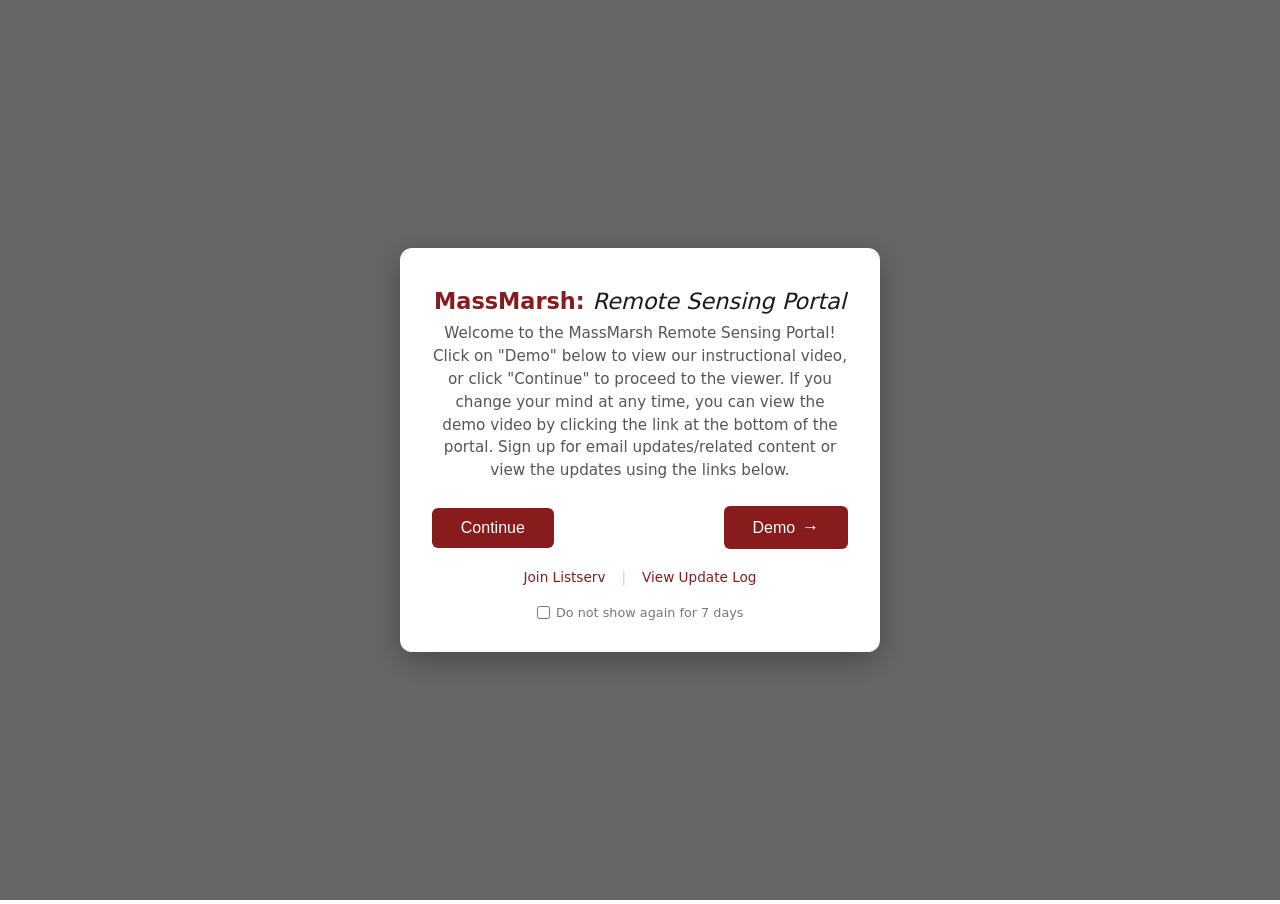
<file: legacy/index.html>
<!DOCTYPE html>
<html lang="en">
<head>
  <meta charset="UTF-8" />
  <meta name="viewport" content="width=device-width, initial-scale=1.0" />
  <title>MassMarsh Remote Sensing Portal</title>

  <script async src="https://www.googletagmanager.com/gtag/js?id=G-YEX1HRQN48"></script>
  <script>
    window.dataLayer = window.dataLayer || [];
    function gtag(){dataLayer.push(arguments);}
    gtag('js', new Date());
    gtag('config', 'G-YEX1HRQN48');
  </script>

  <style>
    * { margin: 0; padding: 0; box-sizing: border-box; }
    body { height: 100vh; }
    iframe { width: 100%; height: 100%; border: none; }

    /* Overlay */
    #overlay {
      position: fixed;
      inset: 0;
      background: rgba(0, 0, 0, 0.6);
      display: flex;
      align-items: center;
      justify-content: center;
      z-index: 9999;
      backdrop-filter: blur(4px);
    }
    #overlay.hidden { display: none; }

    /* Popup card */
    .popup {
      position: relative; /* anchor for the listserv close button */
      background: #fff;
      border-radius: 12px;
      padding: 2.5rem 2rem 2rem;
      max-width: 480px;
      width: 90%;
      text-align: center;
      box-shadow: 0 8px 30px rgba(0,0,0,0.3);
      font-family: 'Segoe UI', system-ui, -apple-system, sans-serif;
      transition: max-width 0.35s ease, width 0.35s ease;
    }
    .popup.expanded {
      max-width: 75vw;
      width: 75vw;
    }
    .popup h2 {
      font-size: 1.4rem;
      margin-bottom: 0.5rem;
    }
    .popup h2 .brand { color: #881c1c; }
    .popup h2 .subtitle {
      color: #1a1a1a;
      font-weight: 400;
      font-style: italic;
    }
    .popup p {
      font-size: 0.95rem;
      color: #555;
      margin-bottom: 1.5rem;
      line-height: 1.5;
    }

    /* Button row */
    .btn-row {
      display: flex;
      justify-content: space-between;
      align-items: center;
      gap: 1rem;
      margin-top: 0.5rem;
    }
    .popup button {
      background: #881c1c;
      color: #fff;
      border: none;
      padding: 0.7rem 1.8rem;
      font-size: 1rem;
      border-radius: 6px;
      cursor: pointer;
      transition: background 0.2s;
      display: inline-flex;
      align-items: center;
      gap: 0.4rem;
    }
    .popup button:hover { background: #6a1515; }
    .popup button .arrow { font-size: 1.1rem; }

    .popup label {
      display: flex;
      align-items: center;
      justify-content: center;
      gap: 0.4rem;
      margin-top: 1.2rem;
      font-size: 0.8rem;
      color: #777;
      cursor: pointer;
      user-select: none;
    }
    .popup label input { cursor: pointer; }

    /* Footer links (Join Listserv + Update Log) — same line */
    .footer-links {
      display: flex;
      justify-content: center;
      align-items: center;
      gap: 1rem;
      margin-top: 1.25rem;
    }
    .footer-link {
      font-size: 0.85rem;
      color: #881c1c;
      text-decoration: none;
      cursor: pointer;
    }
    .footer-link:hover {
      text-decoration: underline;
    }
    .footer-divider {
      color: #ccc;
      font-size: 0.85rem;
      user-select: none;
    }

    /* Video view */
    .video-wrap {
      position: relative;
      width: 100%;
      padding-bottom: 56.25%; /* 16:9 */
      margin-bottom: 1rem;
      border-radius: 8px;
      overflow: hidden;
      background: #000;
    }
    .video-wrap iframe {
      position: absolute;
      inset: 0;
      width: 100%;
      height: 100%;
      border: none;
    }

    .view { display: none; }
    .view.active { display: block; }

    /* ---- Listserv view ---- */
    .close-x {
      position: absolute;
      top: 0.75rem;
      right: 0.9rem;
      width: 1.9rem;
      height: 1.9rem;
      padding: 0;
      background: transparent;
      color: #999;
      border: none;
      font-size: 1.5rem;
      line-height: 1;
      border-radius: 50%;
      cursor: pointer;
      display: inline-flex;
      align-items: center;
      justify-content: center;
      transition: background 0.2s, color 0.2s;
    }
    .close-x:hover {
      background: #f0f0f0;
      color: #333;
    }

    .email-input {
      width: 100%;
      padding: 0.7rem 0.9rem;
      font-size: 1rem;
      font-family: inherit;
      border: 1px solid #ccc;
      border-radius: 6px;
      outline: none;
      transition: border-color 0.2s;
    }
    .email-input:focus { border-color: #881c1c; }

    .form-msg {
      min-height: 1.1rem;
      margin-top: 0.6rem;
      font-size: 0.82rem;
      color: #b00020;
      text-align: left;
    }

    .listserv-actions {
      display: flex;
      justify-content: flex-end;
      margin-top: 1rem;
    }

    /* Success state */
    .success-text {
      font-size: 1rem;
      color: #2e7d32;
      font-weight: 600;
      padding: 0.8rem 0;
      word-break: break-word;
    }
    .success-check {
      background: #2e7d32 !important;
      cursor: default !important;
      pointer-events: none;
      padding: 0.7rem 1.1rem !important;
    }
    .success-check:hover { background: #2e7d32 !important; }

    .hidden-el { display: none !important; }
  </style>
</head>
<body>

  <!-- Overlay -->
  <div id="overlay">
    <div class="popup">

      <!-- View 1: Welcome -->
      <div id="welcomeView" class="view active">
        <h2><span class="brand">MassMarsh:</span> <span class="subtitle">Remote Sensing Portal</span></h2>
        <p>Welcome to the MassMarsh Remote Sensing Portal! Click on "Demo" below to view our instructional video, or click "Continue" to proceed to the viewer. If you change your mind at any time, you can view the demo video by clicking the link at the bottom of the portal. Sign up for email updates/related content or view the updates using the links below.</p>
        <div class="btn-row">
          <button id="continueBtn">Continue</button>
          <button id="demoBtn">Demo <span class="arrow">&#8594;</span></button>
        </div>
        <div class="footer-links">
          <a id="listservLink" class="footer-link">Join Listserv</a>
          <span class="footer-divider">|</span>
          <a href="https://docs.google.com/document/d/e/2PACX-1vTrlk7mvM6Uy33mDcj0xBmMbFdRrxr-nrvGZecirgdBnW7_2wLy2mYAXxZ_OtkcYnSrXa_nuVrL4PKB/pub" target="_blank" class="footer-link">View Update Log</a>
        </div>
        <label>
          <input type="checkbox" id="dismissCheck" />
          Do not show again for 7 days
        </label>
      </div>

      <!-- View 2: Demo Video -->
      <div id="demoView" class="view">
        <h2><span class="subtitle">Remote Sensing Portal Demo Video</span></h2>
        <div class="video-wrap">
          <iframe id="demoVideo" src="" allow="accelerometer; autoplay; clipboard-write; encrypted-media; gyroscope; picture-in-picture" allowfullscreen></iframe>
        </div>
        <div class="btn-row">
          <button id="backBtn"><span class="arrow">&#8592;</span> Back</button>
        </div>
      </div>

      <!-- View 3: Join Listserv -->
      <div id="listservView" class="view">
        <button id="listservCloseBtn" class="close-x" aria-label="Close">&times;</button>
        <h2><span class="subtitle">Join the Listserv</span></h2>
        <p>Enter your email to receive MassMarsh Remote Sensing Portal updates and related content.</p>

        <!-- Input state -->
        <div id="listservForm">
          <input type="email" id="emailInput" class="email-input" placeholder="you@example.com" autocomplete="email" />
          <div id="formMsg" class="form-msg"></div>
        </div>

        <!-- Success state (hidden until submit succeeds) -->
        <div id="listservSuccess" class="success-text hidden-el"></div>

        <div class="listserv-actions">
          <button id="submitBtn">Submit</button>
        </div>
      </div>

    </div>
  </div>

  <iframe src="https://massmarsh.projects.earthengine.app/view/massmarsh-remote-sensing-portal"></iframe>

  <script>
    (function () {
      var STORAGE_KEY = 'massmarsh_overlay_dismissed';
      var SEVEN_DAYS  = 7 * 24 * 60 * 60 * 1000;
      var VIDEO_URL   = 'https://www.youtube.com/embed/3WWjRSxmh6g';

      /* ====================================================================
         PASTE YOUR GOOGLE APPS SCRIPT WEB APP URL BELOW.
         (Setup instructions are in the message that accompanied this file.)
         It will look like:
         https://script.google.com/macros/s/AKfycb..../exec
      ==================================================================== */
      var LISTSERV_ENDPOINT = 'https://script.google.com/macros/s/AKfycbyvbI2UL9hjuVKwt6e0KFdlqmZ7ICyBTCyTESwpjNXPFb2jR2bBjtjctYrd6kHSTwg-Og/exec';

      var overlay        = document.getElementById('overlay');
      var popup          = document.querySelector('.popup');
      var welcomeView    = document.getElementById('welcomeView');
      var demoView       = document.getElementById('demoView');
      var listservView   = document.getElementById('listservView');
      var demoVideo      = document.getElementById('demoVideo');
      var continueBtn    = document.getElementById('continueBtn');
      var demoBtn        = document.getElementById('demoBtn');
      var backBtn        = document.getElementById('backBtn');
      var checkbox       = document.getElementById('dismissCheck');

      var listservLink     = document.getElementById('listservLink');
      var listservCloseBtn = document.getElementById('listservCloseBtn');
      var listservForm     = document.getElementById('listservForm');
      var listservSuccess  = document.getElementById('listservSuccess');
      var emailInput       = document.getElementById('emailInput');
      var formMsg          = document.getElementById('formMsg');
      var submitBtn        = document.getElementById('submitBtn');

      // Check if previously dismissed within the last 7 days
      try {
        var dismissed = localStorage.getItem(STORAGE_KEY);
        if (dismissed && (Date.now() - Number(dismissed)) < SEVEN_DAYS) {
          overlay.classList.add('hidden');
        }
      } catch (e) {}

      function showOnly(viewEl) {
        [welcomeView, demoView, listservView].forEach(function (v) {
          v.classList.remove('active');
        });
        viewEl.classList.add('active');
      }

      // ---- Demo video ----
      demoBtn.addEventListener('click', function () {
        showOnly(demoView);
        popup.classList.add('expanded');
        demoVideo.src = VIDEO_URL;
      });

      backBtn.addEventListener('click', function () {
        showOnly(welcomeView);
        popup.classList.remove('expanded');
        demoVideo.src = ''; // stop video
      });

      // ---- Continue to portal ----
      continueBtn.addEventListener('click', function () {
        if (checkbox.checked) {
          try { localStorage.setItem(STORAGE_KEY, Date.now()); } catch (e) {}
        }
        demoVideo.src = ''; // stop video if playing
        overlay.classList.add('hidden');
      });

      // ---- Listserv view ----
      function resetListservView() {
        listservForm.classList.remove('hidden-el');
        listservSuccess.classList.add('hidden-el');
        listservSuccess.textContent = '';
        emailInput.value = '';
        formMsg.textContent = '';
        submitBtn.textContent = 'Submit';
        submitBtn.classList.remove('success-check');
        submitBtn.disabled = false;
      }

      listservLink.addEventListener('click', function () {
        resetListservView();
        showOnly(listservView);
      });

      // The top-right "x" returns to the main (welcome) window
      listservCloseBtn.addEventListener('click', function () {
        showOnly(welcomeView);
      });

      function isValidEmail(value) {
        return /^[^\s@]+@[^\s@]+\.[^\s@]+$/.test(value);
      }

      function showSuccess(email) {
        // Hide the input, show "[their email] added!"
        listservForm.classList.add('hidden-el');
        listservSuccess.textContent = email + ' added!';
        listservSuccess.classList.remove('hidden-el');
        // Turn Submit into a non-clickable green check box
        submitBtn.textContent = '\u2713'; // ✓
        submitBtn.classList.add('success-check');
        submitBtn.disabled = true;
      }

      function handleSubmit() {
        var email = emailInput.value.trim();
        formMsg.textContent = '';

        if (!isValidEmail(email)) {
          formMsg.textContent = 'Please enter a valid email address.';
          return;
        }

        if (LISTSERV_ENDPOINT === 'PASTE_YOUR_APPS_SCRIPT_WEB_APP_URL_HERE') {
          formMsg.textContent = 'Listserv is not connected yet. (Add your endpoint URL.)';
          console.warn('LISTSERV_ENDPOINT has not been set. See setup instructions.');
          return;
        }

        submitBtn.disabled = true;
        submitBtn.textContent = 'Adding\u2026';

        // 'no-cors' lets the request through reliably. The browser won't let us
        // read Google's reply (it's "opaque"), so the email saves on the server
        // and we show success once the request has been sent. text/plain is the
        // only JSON-ish content type allowed in no-cors mode.
        fetch(LISTSERV_ENDPOINT, {
          method: 'POST',
          mode: 'no-cors',
          headers: { 'Content-Type': 'text/plain;charset=utf-8' },
          body: JSON.stringify({ email: email })
        })
        .then(function () {
          showSuccess(email);
        })
        .catch(function (err) {
          console.error('Listserv submit failed:', err);
          formMsg.textContent = 'Something went wrong. Please try again.';
          submitBtn.disabled = false;
          submitBtn.textContent = 'Submit';
        });
      }

      submitBtn.addEventListener('click', handleSubmit);
      emailInput.addEventListener('keydown', function (e) {
        if (e.key === 'Enter') handleSubmit();
      });
    })();
  </script>

</body>
</html>
</file>
